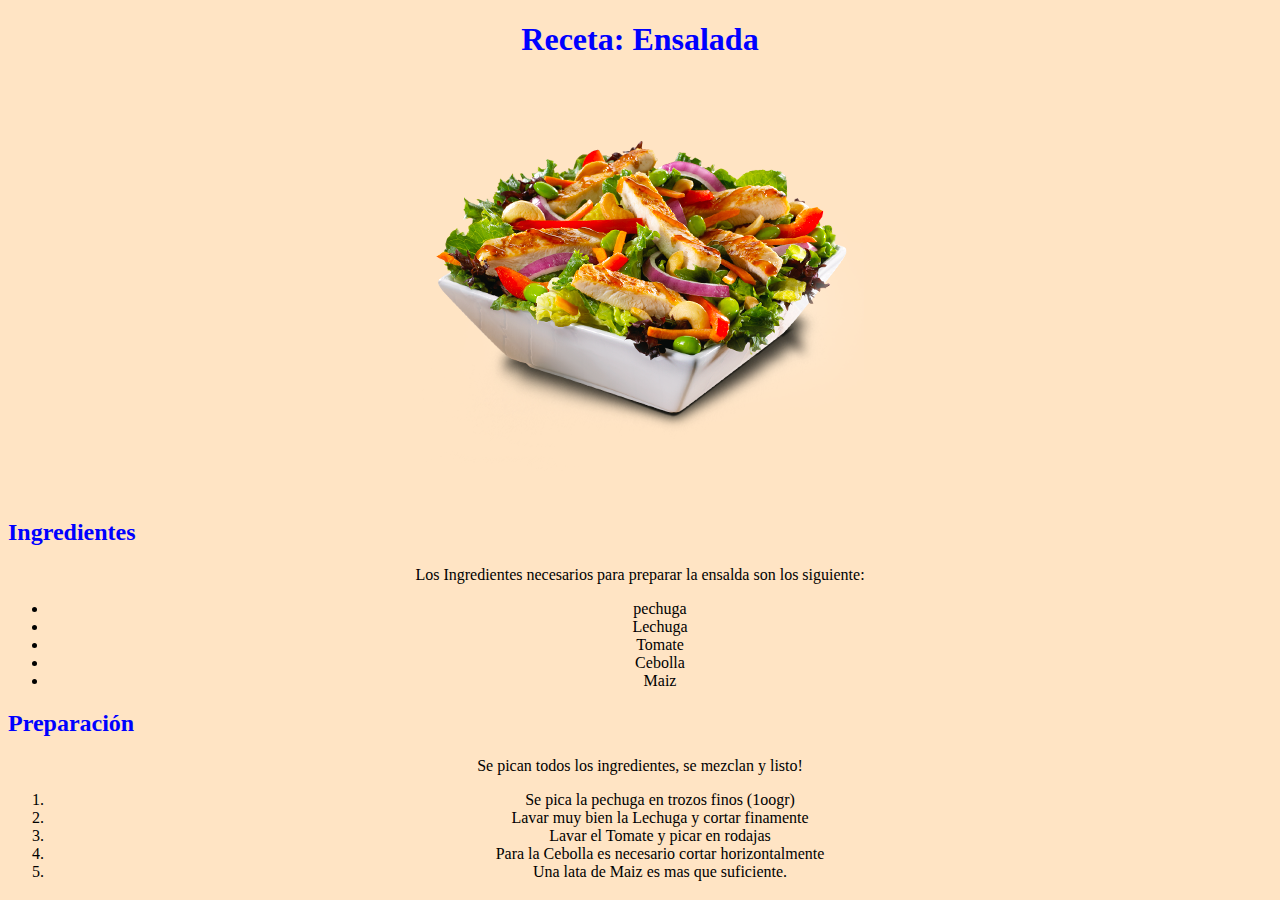
<file: ejercicio1-html-y-css/index.html>
<!DOCTYPE html>
<html lang="en">
<head>
    <meta charset="UTF-8">
    <meta http-equiv="X-UA-Compatible" content="IE=edge">
    <meta name="viewport" content="width=device-width, initial-scale=1.0">
    <link rel="stylesheet" href="estilos.css">
    <title>Mi receta</title>
</head>
<body>
    <header>
        <h1>
            Receta: Ensalada
        </h1>
        <img src="salad.png" alt="">
    </header>

    <h2>
        Ingredientes
    </h2>
    <p>
        Los Ingredientes necesarios para preparar la ensalda son los siguiente:

        <ul> 
        <li>pechuga</li>
        <li>Lechuga</li>
        <li>Tomate</li>
        <li>Cebolla</li>
        <li>Maiz</li></ul>
        
    </p>

    <h2>
        Preparación
    </h2>
    <p>
        Se pican todos los ingredientes, se mezclan y listo!
        <ol> 
            <li> Se pica la pechuga en trozos finos (1oogr)</li>
            <li> Lavar muy bien la Lechuga y cortar finamente</li>
            <li> Lavar el Tomate y picar en rodajas</li>
            <li> Para la Cebolla es necesario cortar horizontalmente</li>
            <li>Una lata de Maiz es mas que suficiente.</li></ol>
    </p>
</body>
</html>
</file>
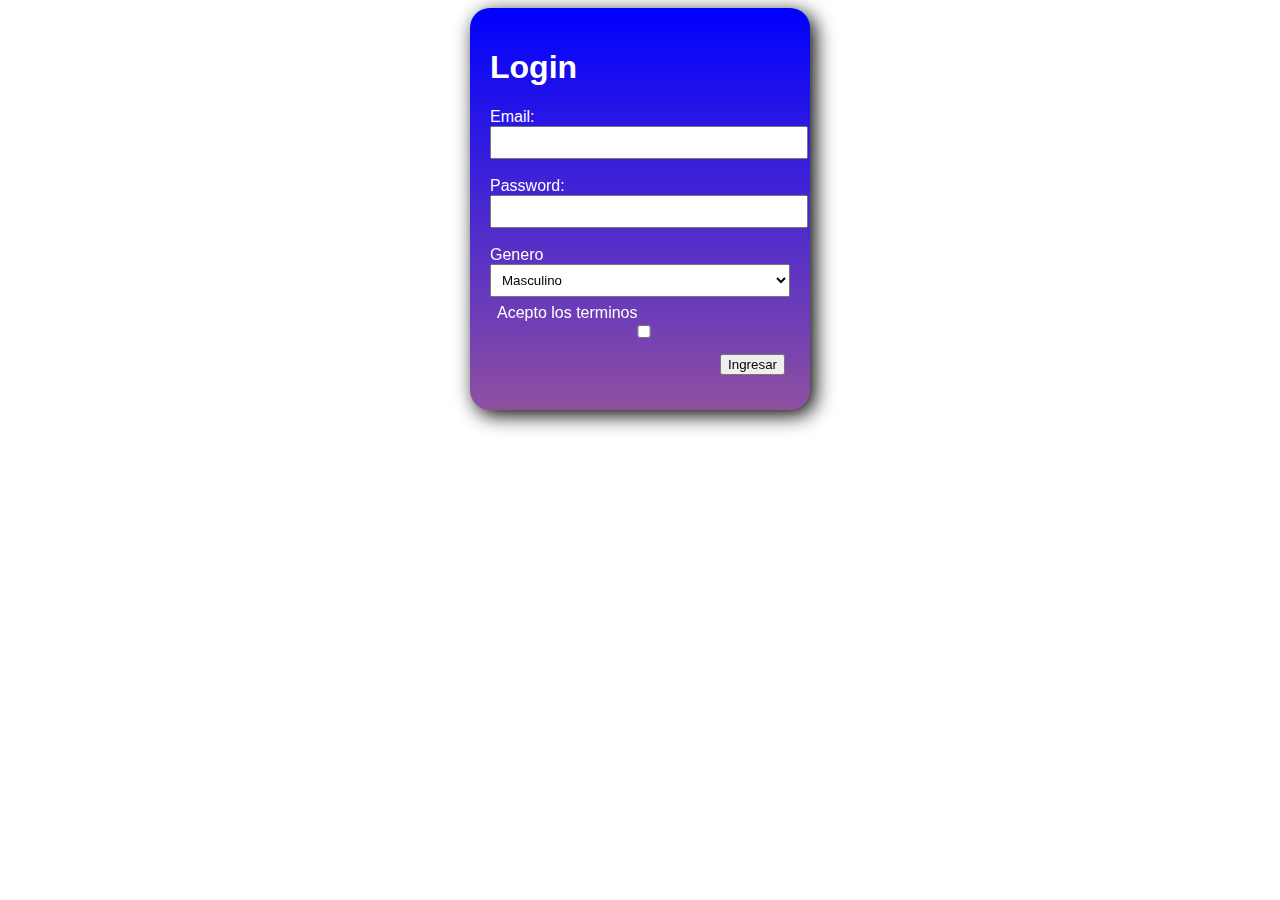
<file: ejercicio2-html-y-css/index.html>
<!DOCTYPE html>
<html lang="en">
<head>
    <meta charset="UTF-8">
    <meta http-equiv="X-UA-Compatible" content="IE=edge">
    <meta name="viewport" content="width=device-width, initial-scale=1.0">
    <link rel="stylesheet" href="style.css">
    <title>Login</title>
</head>
<body>

    <div id="formulario" class="formulario">
        <section class="section">
            <form action="">
                <h1>Login</h1>
                <div class="email">
                    <label for="email">Email: </label>
                    <input type="email" name="email">
                </div>
                
                <br>
    
                <div class="contraseña">
                    <label for="password">Password: </label>
                    <input type="password" name = "password">
                </div>
                
                <br>
                <label for="Seleccion">Genero</label>
                <select id="Seleccion" class="seleccion">
                    <option value="Masculino">Masculino</option>
                    <option value="Femenino">Femenino</option>
                    <option value="otro">otro</option>
    
                </select>
                <br>
                <div class="Aceptar">
                    <label for="Acepto">Acepto los terminos</label>
                    <input type="checkbox" name="Acepto" id="">
                </div>
                
    
                <div class="boton">
                    <button>Ingresar</button>
                    
                </div>
                
            </form>
        </section>
        
    </div>
    
    
</body>
</html>
</file>
<file: ejercicio1-html-y-css/estilos.css>
h1{
    color: blue;
    text-align: center;
}
h2{
    color: blue;
}

body{
    background-color: bisque;
}

header{
    text-align: center;
}

p{
    text-align: center;
}

p, ul{
    text-align: center;
    padding: auto;
}

p, ol{
    text-align: center;
    padding: auto;
}
</file>
<file: ejercicio2-html-y-css/style.css>
.formulario{
    
    width: 300px;
    padding: 20px;
    border-radius: 20px;
    margin: 0 auto;
    color: white;
    background: linear-gradient(blue, rgb(144, 80, 160));
    height: 100%;
    font-family: Arial, Helvetica, sans-serif;
    filter: drop-shadow(5px 5px 10px black);
    
}



input{
    padding: 7px;
    width: 100%;
}

input select{
    
    width: 100%;
    margin-top: 10px;
    padding: 7px;
}


.boton{
    padding: 5px 5px 15px 15px;
    text-align: right;
    
}

.Aceptar{
    text-align: left;
    align-items: left;
    padding: 7px;
}

.seleccion{
    width: 100%;
    padding: 7px;
}

.email{
    
    width: 100%;
   
}

.contraseña{
    
    width: 100%;
    
}
</file>
